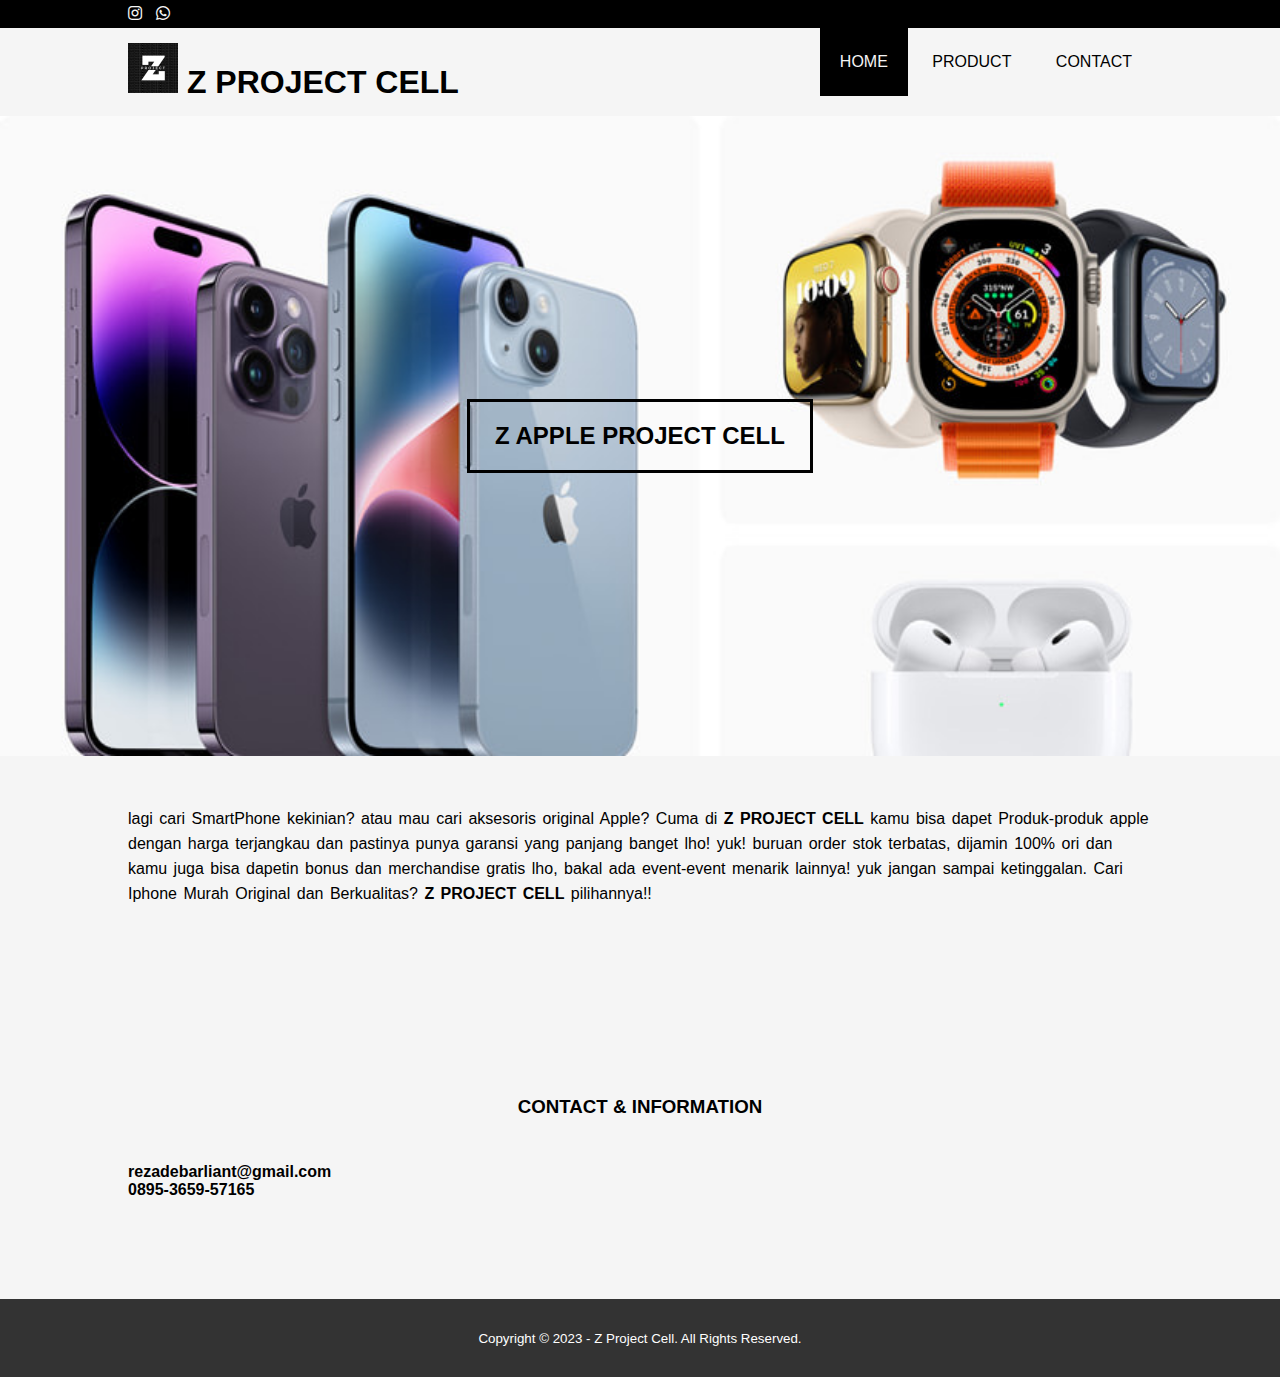
<file: index.html>
<!DOCTYPE html>
<html>
<head>
	<meta charset="utf-8">
	<meta name="viewport" content="width=device-width, initial-scale=1">
	<title>Z CELL</title>
	<link rel="website icon" type="png" 
    href="img/logo cell.jpg">
	<link rel="stylesheet" type="text/css" href="css/style.css">
	<link rel="stylesheet" type="text/css" href="https://cdnjs.cloudflare.com/ajax/libs/font-awesome/5.13.0/css/all.min.css">
	<script src="https://code.jquery.com/jquery-3.5.1.min.js" integrity="sha256-9/aliU8dGd2tb6OSsuzixeV4y/faTqgFtohetphbbj0=" crossorigin="anonymous"></script>
</head>
<body style="background : whitesmoke">
	<!-- loader -->
	<div class="bg-loader">
		<div class="loader"></div>
	</div>

	<!-- header -->
	<div class="medsos">
		<div class="container">
			<ul>
				<li><a href="https://www.instagram.com/rezadebarliant/"><i class="fab fa-instagram"></i></a></li>
				<li><a href="https://api.whatsapp.com/send/?phone=62895365957165&text&type=phone_number&app_absent=0"><i class="fab fa-whatsapp"></i></i></a></li>
			</ul>
		</div>
	</div>
	<header>
        <div class="container">
            <h1><td rowspan="4" align="Right"><img src="img/logo cell.jpg" width="50"></td>
                <a href="index.html">Z PROJECT CELL</a></h1>
            <ul>
                <li class="active"><a href="index.html">HOME</a></li>
                <li><a href="about.html">PRODUCT</a></li>
                <li><a href="contact.html">CONTACT</a></li>
            </ul>
        </div>
    </header>

<!-- banner -->
<section class="banner">
	<h2>Z APPLE PROJECT CELL</h2>
</section>


	<!-- about -->
	<section class="about">
		<div class="container">
			
			<p>lagi cari SmartPhone kekinian? atau mau cari aksesoris original Apple? Cuma di <strong>Z PROJECT CELL</strong> kamu bisa dapet Produk-produk apple dengan harga terjangkau dan pastinya punya garansi yang panjang banget lho!
				yuk! buruan order stok terbatas, dijamin 100% ori dan kamu juga bisa dapetin bonus dan merchandise gratis lho, bakal ada event-event menarik lainnya! yuk jangan sampai ketinggalan.
				Cari Iphone Murah Original dan Berkualitas? <strong>Z PROJECT CELL</strong> pilihannya!!
			</p>
		</div>
	</section>

	<!-- service -->
	<section class="service">
		<div class="container">
			<h3>CONTACT & INFORMATION</h3>
			<div class="box">
					<h4>rezadebarliant@gmail.com</h4>
				
					<h4>0895-3659-57165</h4>	
			</div>
		</div>
	</section>

	<!-- footer -->
	<footer>
		<div class="container">
			<small>Copyright &copy; 2023 - Z Project Cell. All Rights Reserved.</small>
		</div>
	</footer>


	<script type="text/javascript">
		$(document).ready(function(){
			$(".bg-loader").hide();
		})
	</script>
</body>
</html>
</file>
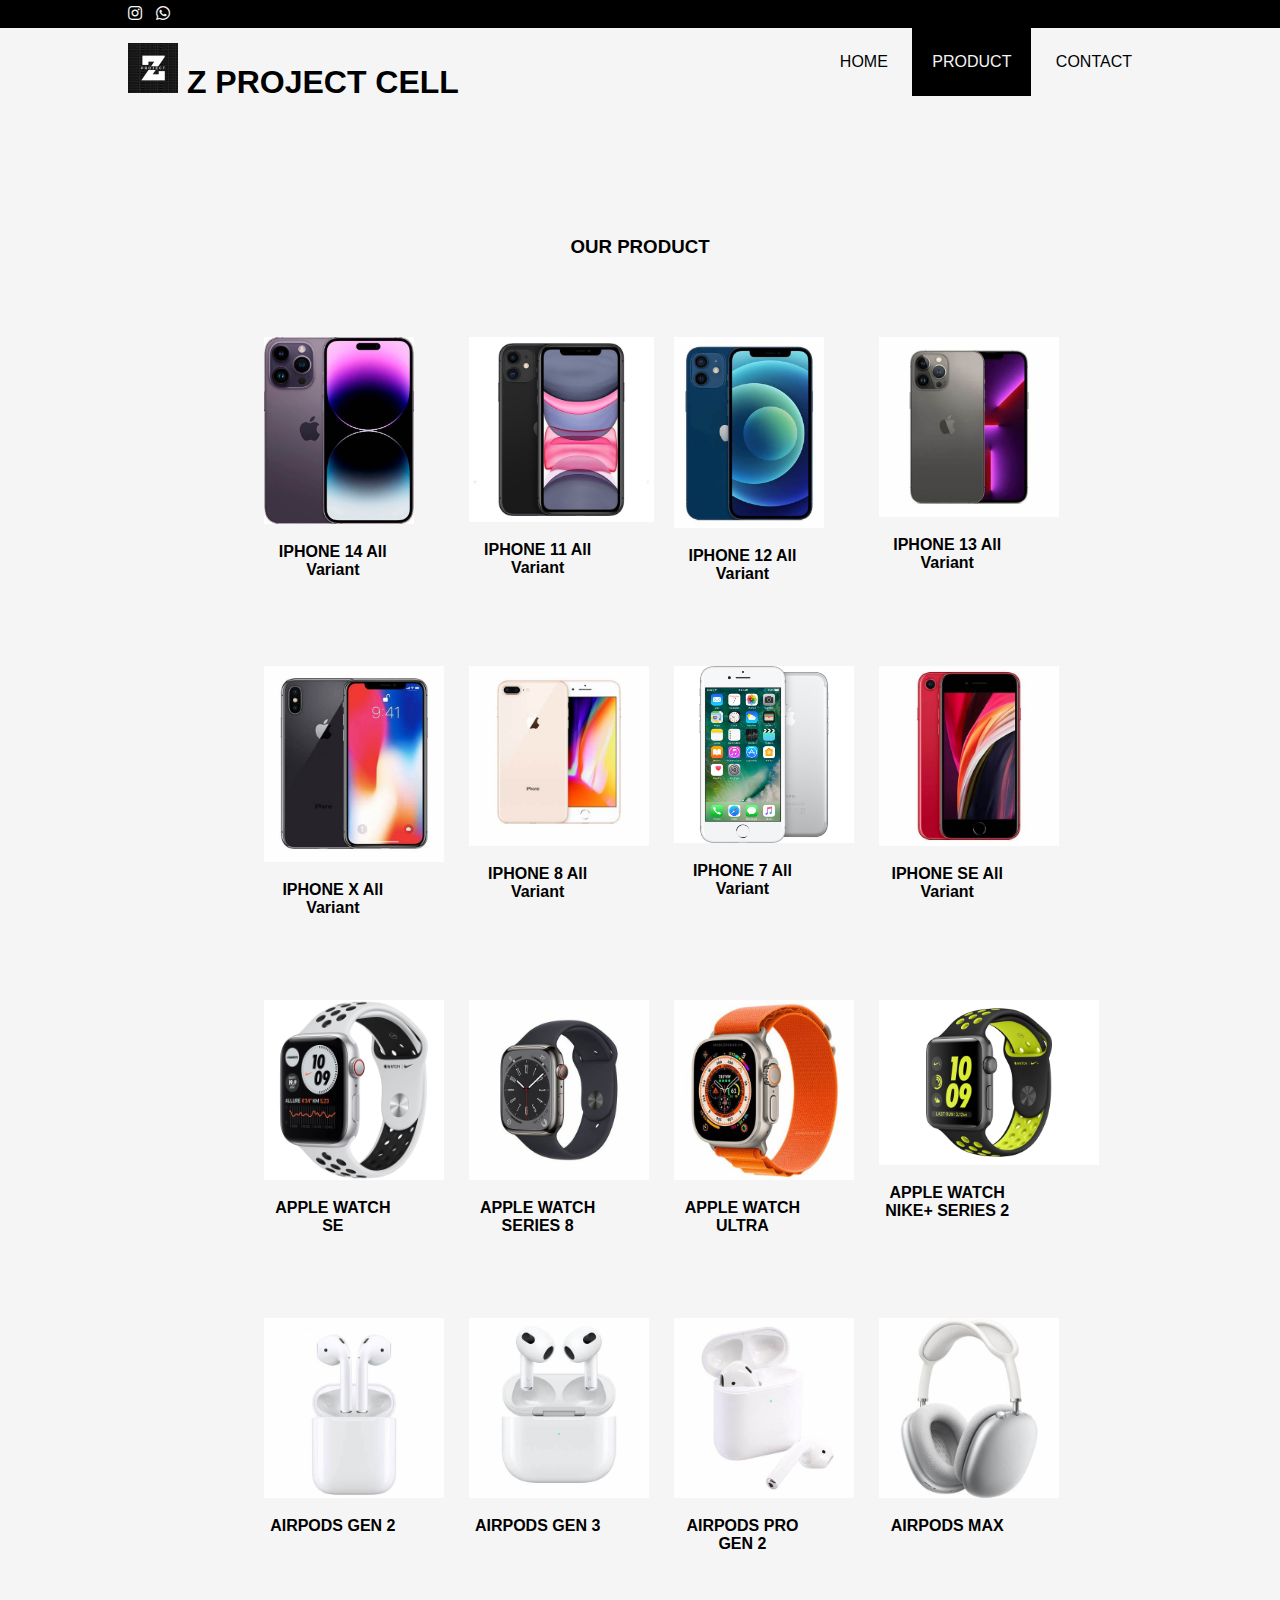
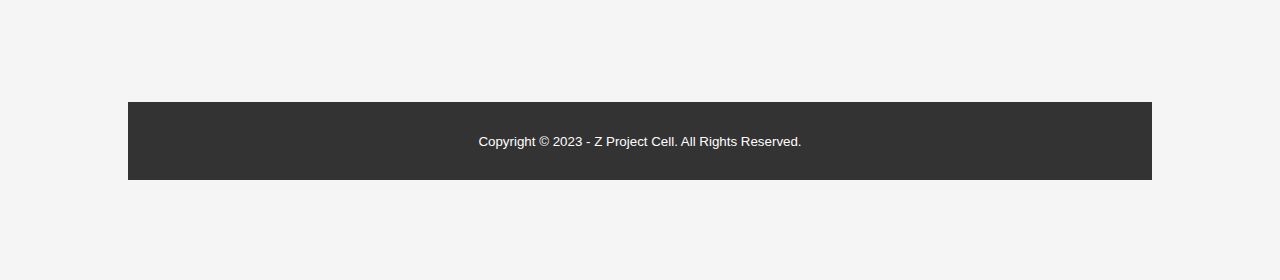
<file: about.html>
<!DOCTYPE html>
<html>
<head>
	<meta charset="utf-8">
	<meta name="viewport" content="width=device-width, initial-scale=1">
	<title>Z CELL</title>
    <link rel="website icon" type="png" 
    href="img/logo cell.jpg">
	<link rel="stylesheet" type="text/css" href="css/style.css">
	<link rel="stylesheet" type="text/css" href="https://cdnjs.cloudflare.com/ajax/libs/font-awesome/5.13.0/css/all.min.css">
	<script src="https://code.jquery.com/jquery-3.5.1.min.js" integrity="sha256-9/aliU8dGd2tb6OSsuzixeV4y/faTqgFtohetphbbj0=" crossorigin="anonymous"></script>
</head>
<body style="background : whitesmoke">
	<!-- loader -->
	<div class="bg-loader">
		<div class="loader"></div>
	</div>

	<!-- header -->
	<div class="medsos">
		<div class="container">
			<ul>
				<li><a href="https://www.instagram.com/rezadebarliant/"><i class="fab fa-instagram"></i></a></li>
				<li><a href="https://api.whatsapp.com/send/?phone=62895365957165&text&type=phone_number&app_absent=0"><i class="fab fa-whatsapp"></i></i></a></li>
			</ul>
		</div>
	</div>
	<header>
        <div class="container">
            <h1><td rowspan="4" align="Right"><img src="img/logo cell.jpg" width="50"></td>
                <a href="index.html">Z PROJECT CELL</a></h1>
            <ul>
                <li><a href="index.html">HOME</a></li>
                <li class="active"><a href="about.html">PRODUCT</a></li>
                <li><a href="contact.html">CONTACT</a></li>
            </ul>
        </div>
    </header>


	<!-- service -->
	<section class="service">
		<div class="container">
			<!-- service -->
	<!-- service -->
	<section class="service">
		<div class="container">
			<h3>OUR PRODUCT</h3>
			<div class="box">
				<div class="col-4">
					<div class="icon">
						<td><img src="img/ip 14.jpg" width="150"></td>
					</div>
					<h4>IPHONE 14 All Variant</h4>
				</div>
				<div class="col-4">
					<div class="icon">
						<td><img src="img/IP11.jpg" width="185"></td>
					</div>
					<h4>IPHONE 11 All Variant</h4>
				</div>
				<div class="col-4">
					<div class="icon">
						<td><img src="img/ip12.jpg" width="150"></td>
					</div>
					<h4>IPHONE 12 All Variant</h4>
				</div>
				<div class="col-4">
					<div class="icon">
						<td><img src="img/ip13 pro.jpg" width="180"></td>
					</div>
					<h4>IPHONE 13 All Variant</h4>
				</div>
			</div>
		</div>
		<div class="container">
			<div class="box">
				<div class="col-4">
					<div class="icon">
						<td><img src="img/ip10.jpg" width="180"></td>
					</div>
					<h4>IPHONE X  All Variant</h4>
				</div>
				<div class="col-4">
					<div class="icon">
						<td><img src="img/ip8.jpg" width="180"></td>
					</div>
					<h4>IPHONE 8  All Variant</h4>
				</div>
				<div class="col-4">
					<div class="icon">
						<td><img src="img/ip7.jpg" width="180"></td>
					</div>
					<h4>IPHONE 7  All Variant</h4>
				</div>
				<div class="col-4">
					<div class="icon">
						<td><img src="img/ip se.jpg" width="180"></td>
					</div>
					<h4>IPHONE SE  All Variant</h4>
				</div>
			</div>
		</div>
		<div class="container">
			<div class="box">
				<div class="col-4">
					<div class="icon">
						<td><img src="img/aw se.jpg" width="180"></td>
					</div>
					<h4>APPLE WATCH SE</h4>
				</div>
				<div class="col-4">
					<div class="icon">
						<td><img src="img/aws8.jpg" width="180"></td>
					</div>
					<h4>APPLE WATCH SERIES 8</h4>
				</div>
				<div class="col-4">
					<div class="icon">
						<td><img src="img/aw ultra.jpg" width="180"></td>
					</div>
					<h4>APPLE WATCH ULTRA</h4>
				</div>
				<div class="col-4">
					<div class="icon">
						<td><img src="img/aw nike+ s2.jpeg" width="220"></td>
					</div>
					<h4>APPLE WATCH NIKE+ SERIES 2</h4>
				</div>
			</div>
		</div>
		<div class="container">
			<div class="box">
				<div class="col-4">
					<div class="icon">
						<td><img src="img/apgen2.jpg" width="180"></td>
					</div>
					<h4>AIRPODS GEN 2</h4>
				</div>
				<div class="col-4">
					<div class="icon">
						<td><img src="img/apgen3.jpg" width="180"></td>
					</div>
					<h4>AIRPODS GEN 3</h4>
				</div>
				<div class="col-4">
					<div class="icon">
						<td><img src="img/apgen2pro.jpg" width="180"></td>
					</div>
					<h4>AIRPODS PRO GEN 2</h4>
				</div>
				<div class="col-4">
					<div class="icon">
						<td><img src="img/apmax.jpg" width="180"></td>
					</div>
					<h4>AIRPODS MAX</h4>
				</div>
			</div>
		</div>
	</section>

	
<!-- footer -->
<footer>
	<div class="container">
		<small>Copyright &copy; 2023 - Z Project Cell. All Rights Reserved.</small>
	</div>
</footer>
	<script type="text/javascript">
		$(document).ready(function(){
			$(".bg-loader").hide();
		})
	</script>
</body>
</html>
</file>
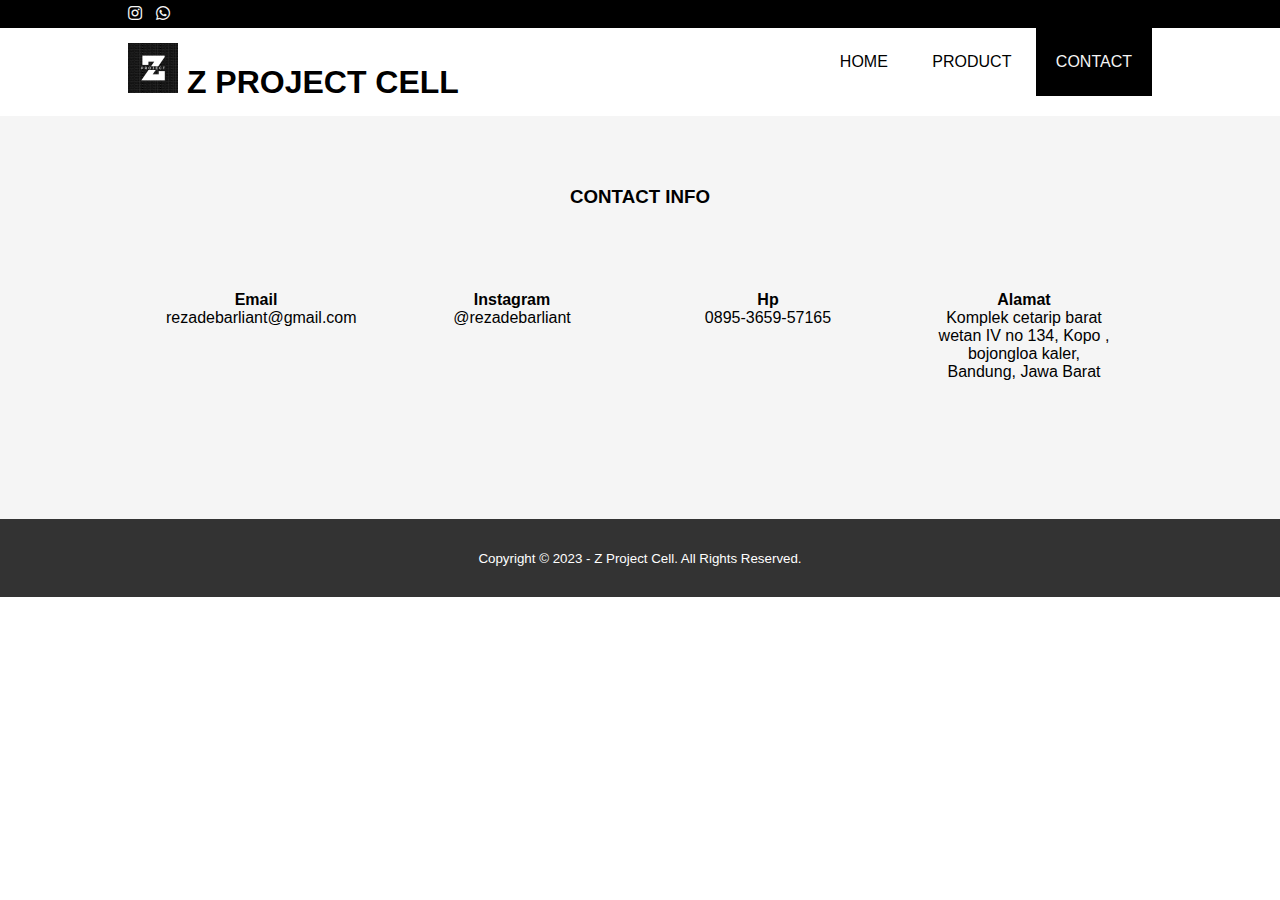
<file: contact.html>
<!DOCTYPE html>
<html>
<head>
	<meta charset="utf-8">
	<meta name="viewport" content="width=device-width, initial-scale=1">
	<title>Z CELL</title>
	<link rel="website icon" type="png" 
    href="img/logo cell.jpg">
	<link rel="stylesheet" type="text/css" href="css/style.css">
	<link rel="stylesheet" type="text/css" href="https://cdnjs.cloudflare.com/ajax/libs/font-awesome/5.13.0/css/all.min.css">
	<script src="https://code.jquery.com/jquery-3.5.1.min.js" integrity="sha256-9/aliU8dGd2tb6OSsuzixeV4y/faTqgFtohetphbbj0=" crossorigin="anonymous"></script>
</head>
<body style="background : whitesmoke>
	<!-- loader -->
	<div class="bg-loader">
		<div class="loader"></div>
	</div>

	<!-- header -->
	<div class="medsos">
		<div class="container">
			<ul>
				
			<li><a href="https://www.instagram.com/rezadebarliant/"><i class="fab fa-instagram"></i></a></li>
			<li><a href="https://api.whatsapp.com/send/?phone=62895365957165&text&type=phone_number&app_absent=0"><i class="fab fa-whatsapp"></i></a></li>
		</ul>
		</div>
	</div>
	<header>
		<div class="container">
			<h1><td rowspan="4" align="Right"><img src="img/logo cell.jpg" width="50"></td>
			<a href="index.html">Z PROJECT CELL</a></h1>
			<ul>
				<li><a href="index.html">HOME</a></li>
				<li><a href="about.html">PRODUCT</a></li>
				<li class="active"><a href="contact.html">CONTACT</a></li>
			</ul>
		</div>
	</header>

	

	<!-- service -->
	<section class="service">
		<div class="container">
			<h3>CONTACT INFO</h3>
			<div class="box">
				<div class="col-3">
					<h4>Email</h4>
					<p>rezadebarliant@gmail.com</p>
				</div>
                <div class="col-3">
					<h4>Instagram</h4>
					<p>@rezadebarliant</p>
				</div>
                <div class="col-3">
					<h4>Hp</h4>
					<p>0895-3659-57165</p>
				</div>
				<div class="col-3">
					<h4>Alamat</h4>
					<p>Komplek cetarip barat wetan IV no 134, Kopo , bojongloa kaler, Bandung, Jawa Barat </p>
				</div>
			</div>
	</section>

	<!-- footer -->
	<footer>
		<div class="container">
			<small>Copyright &copy; 2023 - Z Project Cell. All Rights Reserved.</small>
		</div>
	</footer>
	<script type="text/javascript">
		$(document).ready(function(){
			$(".bg-loader").hide();
		})
	</script>
</body>
</html>
</file>
<file: css/style.css>
* {
	padding:0;
	margin:0;
	font-family: 'Gill Sans', 'Gill Sans MT', Calibri, 'Trebuchet MS', sans-serif;
}
a {
	color: inherit;
	text-decoration: none;
}
.medsos {
	padding:5px 0;
	background-color: black;
}
.medsos ul li {
	display: inline-block;
	color: whitesmoke;
	margin-right: 10px;
}
.container {
	width:80%;
	margin:0 auto;
	
	
}
.container:after {
	content:'';
	display: block;
	clear: both;

}
header h1 {
	float: left;
	padding:15px 0;
	color: black;
}
header ul {
	float: right;
	
}
header ul li {
	display: inline-block;
	
}
header ul li a {
	padding:25px 20px;
	display: inline-block;
	
}
header ul li a:hover {
	background-color: black;
	color: white;
}
.active {
	color: whitesmoke;
	background-color: black;
}
.banner {
	height: 60vh;
	background-image: url('../img/logo2.jpg');
	background-size: cover;
	position: relative;
	display: flex;
	justify-content: center;
	align-items: center;
}
.banner:after {
	content:'';
	display: block;
	position: center;
	top: 0;
	left: 0;
	right: 0;
	bottom: 0;
	background-color: rgba(19, 19, 19, 0.6);
}
.banner h2 {
	color: black;
	z-index: 1;
	padding: 20px 25px;
	border:3px solid black;
}
section {
	padding:50px 0;
	background-color: whitesmoke;
}
section h3 {
	text-align: center;
	padding:20px 0;
	color: black;
	margin-bottom: 25px;
}
.about,
.service {
	padding-bottom: 100px;
}
.thumb {
    position: center;
    left: 100%;
    bottom: 50px;
    transform: translateX(-50%);
    display: flex;
}
.thumb li {
    list-style: none;
    display: inline-block;
    margin: 0 15px;
    cursor: pointer;
    transition: 0.5s;
}
.thumb li:hover {
    transform: translateY(-20px);
}
.thumb li img {
    max-width: 250px;
	box-shadow: 5px 5px 5px #333;
	align-content: center;
}

.about p {
	color: black;
	word-spacing: 2px;
	line-height: 25px;
	margin-bottom: 20px;
	box-align: center;	
}
.service {
	background-color: whitesmoke;
}
.box {
	color: black;
}
.box:after {
	content: '';
	display: block;
	clear: both;
}
.box .col-3 {
	width:25%;
	padding: 38px;
	box-sizing: border-box;
	text-align: center;
	float: left;
	align-content: center;
	
}
.box .col-4 {
	width:25%;
	padding:34px;
	box-sizing: border-box;
	text-align: center;
	float: left;
	align-content: center;
	
}

.box .col-4 h4 {
	margin:15px 0;
	text-align: center;
}
footer {
	padding:30px 0;
	background-color: #333;
	color: #fff;
	text-align: center;
}
.bg-loader {
	background-color: #eee;
	position: fixed;
	top: 0;
	left: 0;
	right: 0;
	bottom: 0;
	z-index: 9999;
	display: flex;
	justify-content: center;
	align-items: center;
}
.bg-loader .loader {
	width:100px;
	height: 100px;
	border:3px solid black;
	border-radius: 50%;
	border-top-color: whitesmoke;
	border-right-color: black;
	border-bottom-color: whitesmoke;
	animation: puterin .8s linear infinite;
}
.label {
	background-color: black;
	color: yellow;
}
@keyframes puterin {
	100% {
		transform: rotate(360deg);
	}
}
@media screen and (max-width: 768px){
	.container {
		width:90%;
	}
	header h1 {
		text-align: center;
		float: none;
	}
	header ul {
		text-align: center;
		float: none;
	}
	.box .col-4 {
		width:100%;
		float: none;
		margin-bottom: 20px;
	}
}
</file>
